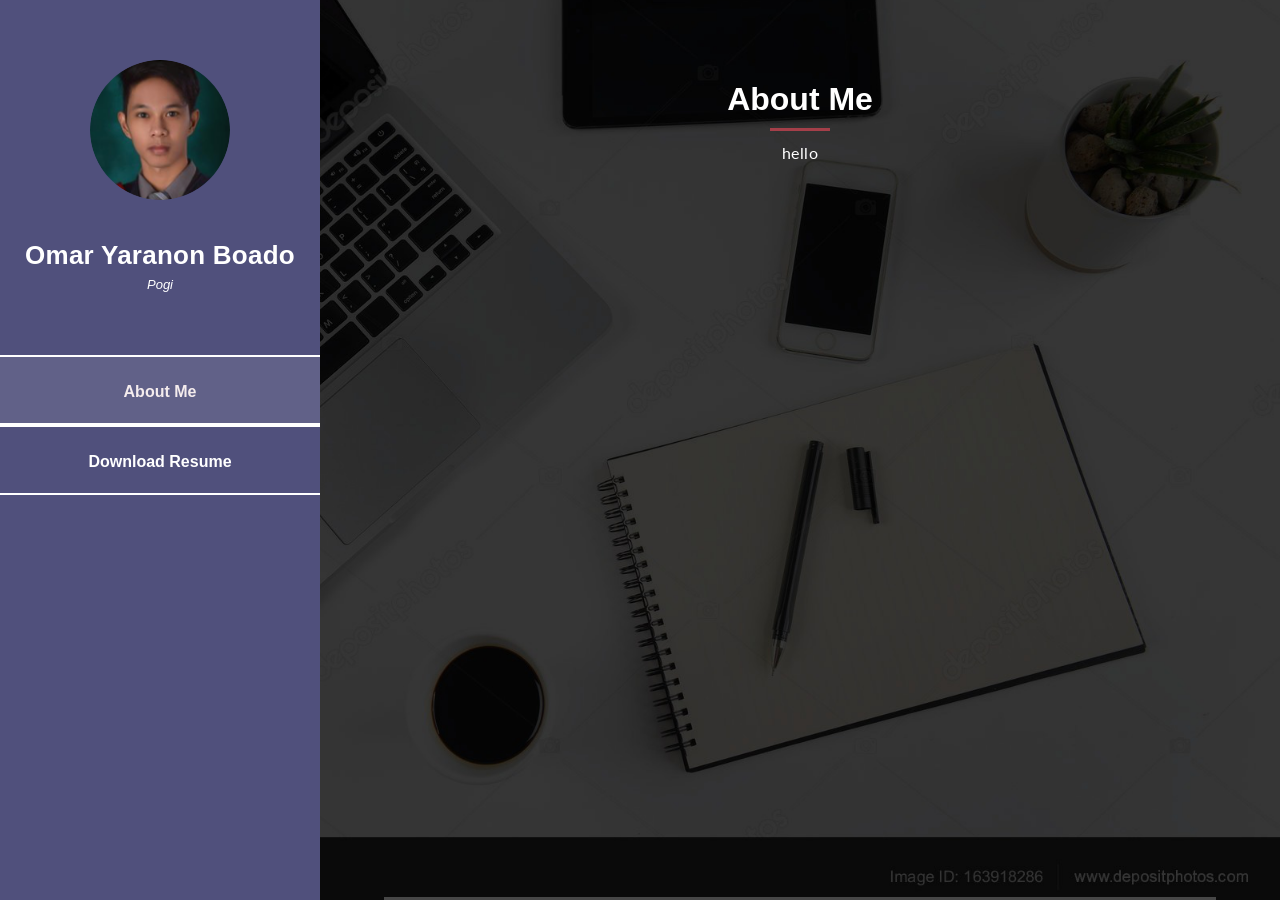
<file: index2.html>
<!DOCTYPE html>
<html lang="en" oncontextmenu="return false">
  <head>
    <meta charset="utf-8" />
    <meta
      name="viewport"
      content="width=device-width, initial-scale=1, shrink-to-fit=no"
    />
    <meta name="description" content="" />
    <meta name="author" content="" />
    <link
      href="https://fonts.googleapis.com/css?family=Lato:100,300,400,700,900"
      rel="stylesheet"
    />

    <title>Portfolio</title>
<!--
Reflux Template
https://templatemo.com/tm-531-reflux
-->
    <!-- Bootstrap core CSS -->
    <link href="vendor/bootstrap/css/bootstrap.min.css" rel="stylesheet" />

    <!-- Additional CSS Files -->
    <link rel="stylesheet" href="assets/css/fontawesome.css" />
    <link rel="stylesheet" href="assets/css/templatemo-style.css" />
    <link rel="stylesheet" href="assets/css/owl.css" />
    <link rel="stylesheet" href="assets/css/lightbox.css" />
  </head>

  <body>
  <script>window.onload = function() {
    if(!window.location.hash) {
        window.location = window.location;
        window.location.reload();
    }
}
</script>
    <div id="page-wraper">
      <!-- Sidebar Menu -->
      <div class="responsive-nav">
        <i class="fa fa-bars" id="menu-toggle"></i>
        <div id="menu" class="menu">
          <i class="fa fa-times" id="menu-close"></i>
          <div class="container">
            <div class="image">
              <a href="\assets\ebooks\"><img src="assets/images/author-image.png" alt="" /></a>
            </div>
            <div class="author-content">
              <h4>Omar Yaranon Boado</h4>
              <span>Pogi</span>
			</div>
			
            <nav class="main-nav" role="navigation">
		 <ul class="main-menu">


                <li><a href="#section1">About Me</a></li>
               <!-- <li><a href="#section2">What I’m good at</a></li>
                <li><a href="#section3" >Accomplishments</a></li> -->
			 
              </ul>
	<li><a href="#" onClick="alert('Nothing to see here')">Download Resume </a></li>
            </nav>
           
            <div class="copyright-text">
            </div>
          </div>
        </div>
      </div>

      <section class="section about-me" data-section="section1">
        <div class="container">
          <div class="section-heading">
            <h2>About Me</h2>
            <div class="line-dec"></div>
            <span>
		hello
	    </span>
          </div>
        </section>
<!--
      <section class="section my-services" data-section="section2">
        <div class="container">
          <div class="section-heading">
            <h2>What I’m good at?</h2>
            <div class="line-dec"></div>
           
          </div>
		
          <div class="row">
            <div class="col-md-6">
              <div class="service-item">
                <div class="first-service-icon service-icon"></div>
                <h4>Creative Ideas</h4>
                <p>
                 The ability to consider something in a new way, includes analysis, open-mindedness, problem-solving, organization, and communication.
                </p>
              </div>
            </div>
            <div class="col-md-6">
              <div class="service-item">
                <div class="second-service-icon service-icon"></div>
                <h4>HTML5, CSS3 & Bootstrap</h4>
                <p>
                   Knowledgeable in Website development and implementation using HTML5, CSS3 and Bootstrap 
                </p>
              </div>
            </div>
            <div class="col-md-6">
              <div class="service-item">
                <div class="third-service-icon service-icon"></div>
                <h4>Microsoft T-SQL</h4>
                <p>
                  Developed and Optimized Stored Procedures and
				  Functions using T-SQL using SQL server management studio(SSMS).
                </p>
              </div>
            </div>
            <div class="col-md-6">
              <div class="service-item">
                <div class="fourth-service-icon service-icon"></div>
                <h4>VB and Crystal Reports</h4>
                <p>
                  Knowledgeable in Visual Basic and crytal reports,Modifying and customize commercial programs for internal
				  needs.
                </p>
              </div>
            </div>
          </div>
        </div>
      </section>

      <section class="section my-work" data-section="section3">
        <div class="container">
          <div class="section-heading">
            <h2>Accomplishments</h2>
            <div class="line-dec"></div>
           <span>Hover each image to see descriptions</span>
          </div>
          <div class="row">
            <div class="isotope-wrapper">
              <form class="isotope-toolbar">
                <label
                  ><input
                    type="radio"
                    data-type="*"
                    checked=""
                    name="isotope-filter"
                  />
                  <span>all</span></label
                >
                <label
                  ><input
                    type="radio"
                    data-type="people"
                    name="isotope-filter"
                  />
                  <span>Trainings and Implementations</span></label
                >
                <label
                  ><input
                    type="radio"
                    data-type="nature"
                    name="isotope-filter"
                  />
                  <span>HRIS System and College System</span></label
                >
                
              </form>
              <div class="isotope-box">
                <div class="isotope-item" data-type="people">
                  <figure class="snip1321">
                    <img
                      src="assets/images/portfolio-02.jpg"
                      alt="sq-sample26"
                    />
                    <figcaption>
                      <a
                        href="assets/images/portfolio-02.jpg"
                        data-lightbox="image-1"
                        data-title="Caption"
                        ><i class="fa fa-search"></i
                      ></a>
                      <h4>User Trainings</h4>
                      <span>Trained users(HR staff) on how to use the HRIS system
					  Client: CHDG at La trinidad Benguet SLU Hospital in Baguio, Sacred
							Ace Hospital in Dumaguete, Rosario Hospital in Guagua
							Pampanga, and TCHI in Tayabas Quezon
					  </span>
                    </figcaption>
                  </figure>
                </div>

		<div class="isotope-item" data-type="people">
                  <figure class="snip1321">
                    <img
                      src="assets/images/portfolio-01.jpg"
                      alt="sq-sample26"
                    />
                    <figcaption>
                      <a
                        href="assets/images/portfolio-01.jpg"
                        data-lightbox="image-1"
                        data-title="Caption"
                        ><i class="fa fa-search"></i
                      ></a>
                     <h4>Implementations</h4>
						<span>System database installation,Govt mandatory contributions execution depends per client/s format
						CLients: CHDG at La trinidad Benguet SLU Hospital in Baguio, Sacred Hospital in Angeles Pampanga, 
							NKTI in Quezon City, Ace Hospital in Dumaguete, Rosario Hospital in Guagua,Pampanga, VRP Hospital in Mandaluyong City, 
							and TCHIin Tayabas Quezon
						</span>
                    </figcaption>
                  </figure>
                </div>
             
			 
			 <div class="isotope-item" data-type="nature">
                  <figure class="snip1321">
                    <img
                      src="assets/images/portfolio-03.jpg"
                      alt="sq-sample26"
                    />
                    <figcaption>
                      <a
                        href="assets/images/portfolio-03.jpg"
                        data-lightbox="image-1"
                        data-title="Caption"
                        ><i class="fa fa-search"></i
                      ></a>
                     <h4>College System</h4>
						<span>System database/Development and installation,includes: Registration and Grading System
						CLients: Adventist Iligan College at Iligan City, Christ the king college at San Fernando City, La Union
						</span>
                    </figcaption>
                  </figure>
                </div>
				
				<div class="isotope-item" data-type="nature">
                  <figure class="snip1321">
                    <img
                      src="assets/images/portfolio-06.jpg"
                      alt="sq-sample26"
                    />
                    <figcaption>
                      <a
                        href="assets/images/portfolio-06.jpg"
                        data-lightbox="image-1"
                        data-title="Caption"
                        ><i class="fa fa-search"></i
                      ></a>
                     <h4>Human Resource Information System</h4>
						<span>System database/Development and installation,includes: Visual Personnel, Visual Timekeeping, Visual Payroll and Visual Timein
						CLients: All Medsys clients (Luzon ,Visayas, and Mindanao who uses Medsys HRIS System)
						</span>
                    </figcaption>
                  </figure>
                </div>
			 
              </div>
            </div>
          </div>
        </div>
      </section>
 </div>
-->
    <!-- Scripts -->
    <!-- Bootstrap core JavaScript -->
    <script src="vendor/jquery/jquery.min.js"></script>
    <script src="vendor/bootstrap/js/bootstrap.bundle.min.js"></script>

    <script src="assets/js/isotope.min.js"></script>
    <script src="assets/js/owl-carousel.js"></script>
    <script src="assets/js/lightbox.js"></script>
    <script src="assets/js/custom.js"></script>

	  
    <script>
	    
      //according to loftblog tut
      $(".main-menu li:first").addClass("active");

      var showSection = function showSection(section, isAnimate) {
        var direction = section.replace(/#/, ""),
          reqSection = $(".section").filter(
            '[data-section="' + direction + '"]'
          ),
          reqSectionPos = reqSection.offset().top - 0;

        if (isAnimate) {
          $("body, html").animate(
            {
              scrollTop: reqSectionPos
            },
            800
          );
        } else {
          $("body, html").scrollTop(reqSectionPos);
        }
      };

      var checkSection = function checkSection() {
        $(".section").each(function() {
          var $this = $(this),
            topEdge = $this.offset().top - 80,
            bottomEdge = topEdge + $this.height(),
            wScroll = $(window).scrollTop();
          if (topEdge < wScroll && bottomEdge > wScroll) {
            var currentId = $this.data("section"),
              reqLink = $("a").filter("[href*=\\#" + currentId + "]");
            reqLink
              .closest("li")
              .addClass("active")
              .siblings()
              .removeClass("active");
          }
        });
      };

      $(".main-menu").on("click", "a", function(e) {
        e.preventDefault();
        showSection($(this).attr("href"), true);
      });

      $(window).scroll(function() {
        checkSection();
      });
	    
    </script>
  </body>
</html>
</file>
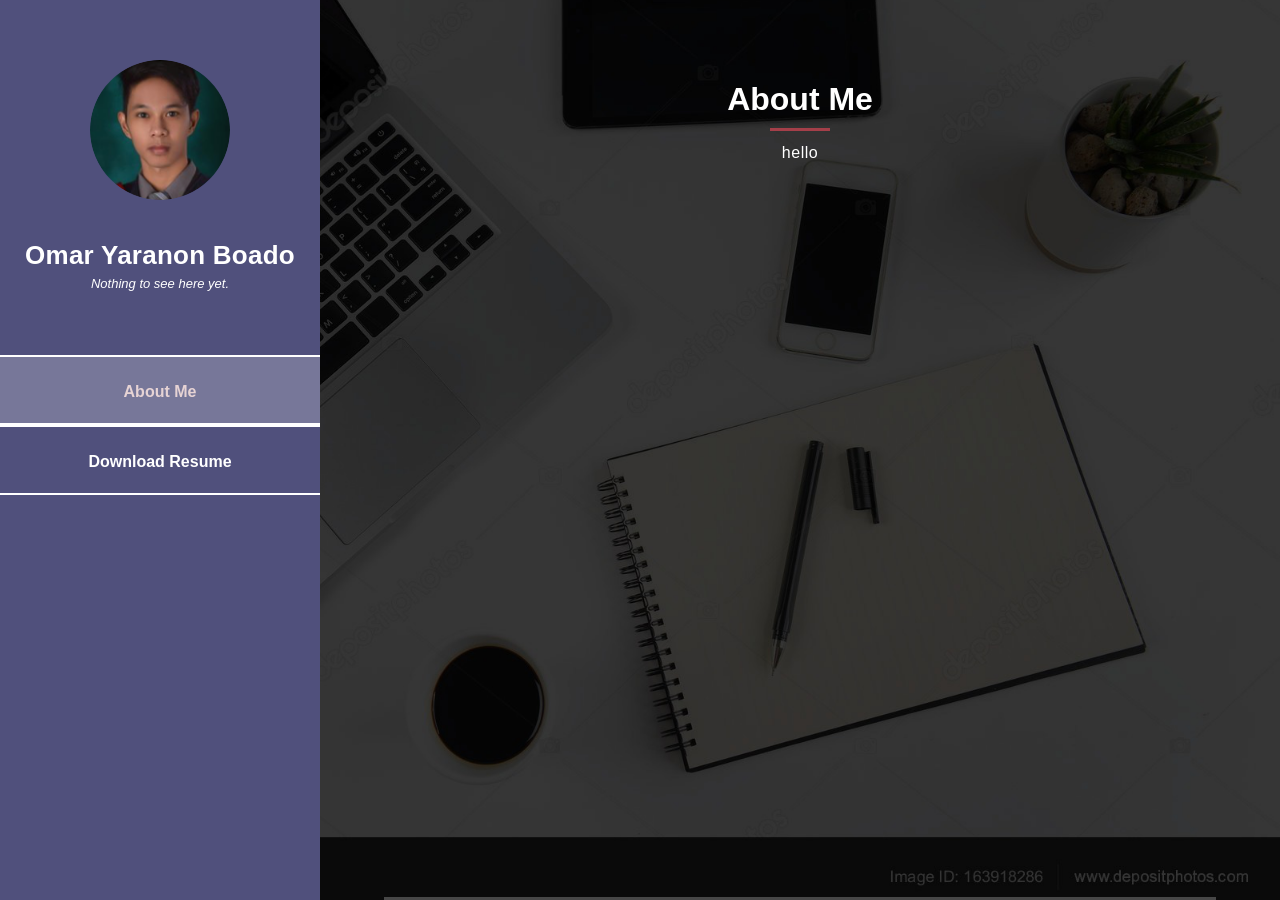
<file: resume.html>
<!DOCTYPE html>
<html lang="en" oncontextmenu="return false">
  <head>
    <meta charset="utf-8" />
    <meta
      name="viewport"
      content="width=device-width, initial-scale=1, shrink-to-fit=no"
    />
    <meta name="description" content="" />
    <meta name="author" content="" />
    <link
      href="https://fonts.googleapis.com/css?family=Lato:100,300,400,700,900"
      rel="stylesheet"
    />

    <title>Portfolio</title>

<!--
Reflux Template
https://templatemo.com/tm-531-reflux
-->
    <!-- Bootstrap core CSS -->
    <link href="vendor/bootstrap/css/bootstrap.min.css" rel="stylesheet" />

    <!-- Additional CSS Files -->
    <link rel="stylesheet" href="assets/css/fontawesome.css" />
    <link rel="stylesheet" href="assets/css/templatemo-style.css" />
    <link rel="stylesheet" href="assets/css/owl.css" />
    <link rel="stylesheet" href="assets/css/lightbox.css" />
  </head>

  <body>
  <script>window.onload = function() {
    if(!window.location.hash) {
        window.location = window.location + '#MyPortfolio';
        window.location.reload();
    }
}
</script>
    <div id="page-wraper">
      <!-- Sidebar Menu -->
      <div class="responsive-nav">
        <i class="fa fa-bars" id="menu-toggle"></i>
        <div id="menu" class="menu">
          <i class="fa fa-times" id="menu-close"></i>
          <div class="container">
            <div class="image">
              <a href="\assets\ebooks\"><img src="assets/images/author-image.png" alt="" /></a>
            </div>
            <div class="author-content">
              <h4>Omar Yaranon Boado</h4>
              <span>Nothing to see here yet.</span>
			</div>
			
            <nav class="main-nav" role="navigation">
		 <ul class="main-menu">


                <li><a href="#section1">About Me</a></li>
               <!-- <li><a href="#section2">What I’m good at</a></li>
                <li><a href="#section3" >Accomplishments</a></li> -->
			 
              </ul>
	<li><a href="#" onClick="alert('Nothing to see here')">Download Resume </a></li>
            </nav>
           
            <div class="copyright-text">
            </div>
          </div>
        </div>
      </div>

      <section class="section about-me" data-section="section1">
        <div class="container">
          <div class="section-heading">
            <h2>About Me</h2>
            <div class="line-dec"></div>
            <span>
		hello
	    </span>
          </div>
        </section>
<!--
      <section class="section my-services" data-section="section2">
        <div class="container">
          <div class="section-heading">
            <h2>What I’m good at?</h2>
            <div class="line-dec"></div>
           
          </div>
		
          <div class="row">
            <div class="col-md-6">
              <div class="service-item">
                <div class="first-service-icon service-icon"></div>
                <h4>Creative Ideas</h4>
                <p>
                 The ability to consider something in a new way, includes analysis, open-mindedness, problem-solving, organization, and communication.
                </p>
              </div>
            </div>
            <div class="col-md-6">
              <div class="service-item">
                <div class="second-service-icon service-icon"></div>
                <h4>HTML5, CSS3 & Bootstrap</h4>
                <p>
                   Knowledgeable in Website development and implementation using HTML5, CSS3 and Bootstrap 
                </p>
              </div>
            </div>
            <div class="col-md-6">
              <div class="service-item">
                <div class="third-service-icon service-icon"></div>
                <h4>Microsoft T-SQL</h4>
                <p>
                  Developed and Optimized Stored Procedures and
				  Functions using T-SQL using SQL server management studio(SSMS).
                </p>
              </div>
            </div>
            <div class="col-md-6">
              <div class="service-item">
                <div class="fourth-service-icon service-icon"></div>
                <h4>VB and Crystal Reports</h4>
                <p>
                  Knowledgeable in Visual Basic and crytal reports,Modifying and customize commercial programs for internal
				  needs.
                </p>
              </div>
            </div>
          </div>
        </div>
      </section>

      <section class="section my-work" data-section="section3">
        <div class="container">
          <div class="section-heading">
            <h2>Accomplishments</h2>
            <div class="line-dec"></div>
           <span>Hover each image to see descriptions</span>
          </div>
          <div class="row">
            <div class="isotope-wrapper">
              <form class="isotope-toolbar">
                <label
                  ><input
                    type="radio"
                    data-type="*"
                    checked=""
                    name="isotope-filter"
                  />
                  <span>all</span></label
                >
                <label
                  ><input
                    type="radio"
                    data-type="people"
                    name="isotope-filter"
                  />
                  <span>Trainings and Implementations</span></label
                >
                <label
                  ><input
                    type="radio"
                    data-type="nature"
                    name="isotope-filter"
                  />
                  <span>HRIS System and College System</span></label
                >
                
              </form>
              <div class="isotope-box">
                <div class="isotope-item" data-type="people">
                  <figure class="snip1321">
                    <img
                      src="assets/images/portfolio-02.jpg"
                      alt="sq-sample26"
                    />
                    <figcaption>
                      <a
                        href="assets/images/portfolio-02.jpg"
                        data-lightbox="image-1"
                        data-title="Caption"
                        ><i class="fa fa-search"></i
                      ></a>
                      <h4>User Trainings</h4>
                      <span>Trained users(HR staff) on how to use the HRIS system
					  Client: CHDG at La trinidad Benguet SLU Hospital in Baguio, Sacred
							Ace Hospital in Dumaguete, Rosario Hospital in Guagua
							Pampanga, and TCHI in Tayabas Quezon
					  </span>
                    </figcaption>
                  </figure>
                </div>

		<div class="isotope-item" data-type="people">
                  <figure class="snip1321">
                    <img
                      src="assets/images/portfolio-01.jpg"
                      alt="sq-sample26"
                    />
                    <figcaption>
                      <a
                        href="assets/images/portfolio-01.jpg"
                        data-lightbox="image-1"
                        data-title="Caption"
                        ><i class="fa fa-search"></i
                      ></a>
                     <h4>Implementations</h4>
						<span>System database installation,Govt mandatory contributions execution depends per client/s format
						CLients: CHDG at La trinidad Benguet SLU Hospital in Baguio, Sacred Hospital in Angeles Pampanga, 
							NKTI in Quezon City, Ace Hospital in Dumaguete, Rosario Hospital in Guagua,Pampanga, VRP Hospital in Mandaluyong City, 
							and TCHIin Tayabas Quezon
						</span>
                    </figcaption>
                  </figure>
                </div>
             
			 
			 <div class="isotope-item" data-type="nature">
                  <figure class="snip1321">
                    <img
                      src="assets/images/portfolio-03.jpg"
                      alt="sq-sample26"
                    />
                    <figcaption>
                      <a
                        href="assets/images/portfolio-03.jpg"
                        data-lightbox="image-1"
                        data-title="Caption"
                        ><i class="fa fa-search"></i
                      ></a>
                     <h4>College System</h4>
						<span>System database/Development and installation,includes: Registration and Grading System
						CLients: Adventist Iligan College at Iligan City, Christ the king college at San Fernando City, La Union
						</span>
                    </figcaption>
                  </figure>
                </div>
				
				<div class="isotope-item" data-type="nature">
                  <figure class="snip1321">
                    <img
                      src="assets/images/portfolio-06.jpg"
                      alt="sq-sample26"
                    />
                    <figcaption>
                      <a
                        href="assets/images/portfolio-06.jpg"
                        data-lightbox="image-1"
                        data-title="Caption"
                        ><i class="fa fa-search"></i
                      ></a>
                     <h4>Human Resource Information System</h4>
						<span>System database/Development and installation,includes: Visual Personnel, Visual Timekeeping, Visual Payroll and Visual Timein
						CLients: All Medsys clients (Luzon ,Visayas, and Mindanao who uses Medsys HRIS System)
						</span>
                    </figcaption>
                  </figure>
                </div>
			 
              </div>
            </div>
          </div>
        </div>
      </section>
 </div>
-->
    <!-- Scripts -->
    <!-- Bootstrap core JavaScript -->
    <script src="vendor/jquery/jquery.min.js"></script>
    <script src="vendor/bootstrap/js/bootstrap.bundle.min.js"></script>

    <script src="assets/js/isotope.min.js"></script>
    <script src="assets/js/owl-carousel.js"></script>
    <script src="assets/js/lightbox.js"></script>
    <script src="assets/js/custom.js"></script>

	  
    <script>
	    
      //according to loftblog tut
      $(".main-menu li:first").addClass("active");

      var showSection = function showSection(section, isAnimate) {
        var direction = section.replace(/#/, ""),
          reqSection = $(".section").filter(
            '[data-section="' + direction + '"]'
          ),
          reqSectionPos = reqSection.offset().top - 0;

        if (isAnimate) {
          $("body, html").animate(
            {
              scrollTop: reqSectionPos
            },
            800
          );
        } else {
          $("body, html").scrollTop(reqSectionPos);
        }
      };

      var checkSection = function checkSection() {
        $(".section").each(function() {
          var $this = $(this),
            topEdge = $this.offset().top - 80,
            bottomEdge = topEdge + $this.height(),
            wScroll = $(window).scrollTop();
          if (topEdge < wScroll && bottomEdge > wScroll) {
            var currentId = $this.data("section"),
              reqLink = $("a").filter("[href*=\\#" + currentId + "]");
            reqLink
              .closest("li")
              .addClass("active")
              .siblings()
              .removeClass("active");
          }
        });
      };

      $(".main-menu").on("click", "a", function(e) {
        e.preventDefault();
        showSection($(this).attr("href"), true);
      });

      $(window).scroll(function() {
        checkSection();
      });
	    
    </script>
  </body>
</html>
</file>
<file: assets/css/templatemo-style.css>
/*

Reflux Template

https://templatemo.com/tm-531-reflux

*/

@import url(fontawesome.css);
@import url("https://fonts.googleapis.com/css?family=Lato:100,300,400,700,900");
body {
    font-family: 'Lato', sans-serif;
}

#page-wraper {
    background: url(../images/page-bg.jpg) no-repeat center center fixed;
    -webkit-background-size: cover;
    -moz-background-size: cover;
    -o-background-size: cover;
    background-size: cover;
    width: 100%;
}


/* Basic */

body {
    overflow-x: hidden;
}

input,
select,
textarea {
    outline: none;
}

a,
a:hover {
    text-decoration: none;
}

p {
    font-size: 16px;
    line-height: 24px;
    color: #fff;
}

h4 {
    font-size: 26px;
    font-weight: 700;
    color: #fff;
    letter-spacing: 0.25px;
}

img {
    width: 100%;
    overflow: hidden;
}

ul {
    padding: 0;
    margin: 0;
    list-style: none;
}

ul li {
    display: inline-block;
}

html {
    -webkit-box-sizing: border-box;
    -moz-box-sizing: border-box;
    box-sizing: border-box;
}

*,
*:before,
*:after {
    -webkit-box-sizing: inherit;
    -moz-box-sizing: inherit;
    box-sizing: inherit;
}

.clearfix {
    zoom: 1;
}

.clearfix:before,
.clearfix:after {
    content: "";
    display: table;
}

.clearfix:after {
    clear: both;
}

.container {
    margin: 0 auto;
}

.main-nav {
    text-align: center;
}

.main-nav li:last-child a {
    border-bottom: 2px solid #fff;
}

.main-nav li {
    display: block;
}

.main-nav li a {
    height: 70px;
    line-height: 70px;
    display: inline-block;
    font-size: 16px;
    font-weight: 700;
    color: #fff;
    width: 100%;
    transition: all 0.5s;
    border-top: 2px solid #fff;
}

.main-nav li:hover a,
.main-nav li.active a {
    background: #fff;
    color: #8c363e;
}

/* Sidebar Menu */

.menu .image {
    margin-top: 60px;
}

.menu .image img {
    width: 140px;
    height: 140px;
    border-radius: 50%;
    text-align: center;
}

.menu .author-content {
    margin: 40px 0px 60px 0px;
}

.menu .author-content h4 {
    margin-bottom: 0px;
}

.menu .author-content span {
    font-size: 13px;
    font-style: italic;
    color: #fff;
}

.menu .social-network {
    margin-top: 60px;
}

.menu .social-network ul li {
    margin: 0 3px;
}

.menu .social-network ul li a {
    width: 40px;
    height: 40px;
    display: inline-block;
    text-align: center;
    line-height: 40px;
    background-color: rgba(0, 0, 0, 0.2);
    color: #fff;
    font-size: 14px;
    transition: all 0.5s;
}

.menu .social-network ul li a:hover {
    background-color: #fff;
    color: #a43f49;
}

.menu .copyright-text {
    position: relative;
    margin-top: 60px;
}

.menu .copyright-text p {
    border-top: 1px solid rgba(250, 250, 250, 0.1);
    display: inline-block;
    width: 100%;
    padding-left: 30px;
    padding-right: 30px;
    padding-top: 30px;
    font-size: 13px;
}

.menu:before,
.menu:after {
    content: "";
    display: table;
}

.menu:after {
    clear: both;
}

.menu a {
    text-decoration: none;
    color: inherit;
}

.menu {
    text-align: center;
}

.menu::-webkit-scrollbar {
    display: none;
}

.menu {
    left: 10%;
  -webkit-transition: -webkit-transform 233ms cubic-bezier(0, 0, 0.21, 1);
  -webkit-overflow-scrolling: touch;
  background-color: #50507c;
  box-sizing: border-box;
  height: 100vh;  
  max-height: 100vh !important;
  max-width: 80vw !important;
  min-width: 45px !important;
  outline: none;
  overflow-x: hidden !important;
  overflow-y: auto !important;
  padding: 0;
  position: fixed !important;
  top: calc(0px);  
  width: 20%;
  will-change: transform;
  z-index: 9999 !important;
}

.menu-toggle {
  color: #fff;
  cursor: pointer;
  font-size: 25px;
  position: fixed;
  right: 25px;
  top: 25px;
}

#menu-toggle {
    z-index: 999;
    cursor: pointer;
    position: fixed;
    top: 0;
    left: 0;
    color: #a43f49;
    background-color: #fff;
    width: 60px;
    height: 60px;
    text-align: center;
    display: inline-block;
    line-height: 60px;
}

.menu-close {
  cursor: pointer;
}

#menu-close {
    cursor: pointer;
    text-align: right;
    color: #a43f49;
    background-color: #fff;
    width: 100%;
    height: 60px;
    text-align: center;
    display: inline-block;
    line-height: 60px;
}


/* Section */

.section {
    color: #fff;
    width: 55%;
    right: 10%;
    left: 35%;
    position: relative;
    min-height: 100vh;
    padding-bottom: 80px;
    border-bottom: 3px solid rgba(250, 250, 250, 0.25);
}

.section-heading {
    text-align: center;
    padding: 80px 45px;
}

.section-heading h2 {
    font-size: 32px;
    font-weight: 700;
    color: #fff;
}

.section-heading .line-dec {
    width: 60px;
    height: 3px;
    background-color: #a43f49;
    margin: 10px auto;
}

.section-heading span {
    margin-top: 5px;
    font-size: 16px;
    color: #fff;
    letter-spacing: 0.5px;
}


/* Buttons */

.white-button a {
    display: inline-block;
    padding: 12px 20px;
    background-color: #fff;
    color: #a43f49;
    font-size: 13px;
    font-weight: 800;
    letter-spacing: 0.5px;
    text-transform: uppercase;
    transition: all 0.5s;
}

.white-button a:hover {
    background-color: #a43f49;
    color: #fff;
}

button {
    display: inline-block;
    padding: 10px 20px;
    background-color: #fff;
    color: #a43f49;
    font-size: 12px;
    font-weight: 800;
    letter-spacing: 0.5px;
    text-transform: uppercase;
    transition: all 0.5s;
    border: none;
    outline: none;
    cursor: pointer;
}

button:hover {
    outline: none;
    background-color: #a43f49;
    color: #fff;
}


/* Left & Right Post */

.right-image-post {
    margin-top: 60px;
    padding-top: 60px;
    border-top: 2px solid rgba(250, 250, 250, 0.1);
}

.left-image img,
.right-image img {
    border-radius: 5px;
}

.right-image-post h4,
.left-image-post h4 {
    margin-top: 30px;
}

.right-image-post p,
.left-image-post p {
    margin-top: 20px;
}

.right-image-post .white-button,
.left-image-post .white-button {
    margin-top: 30px;
}


/* Services */

.my-services .col-md-6 {
    padding-left: 5px;
    padding-right: 5px;
}

.service-item {
    margin-bottom: 10px;
    padding: 50px;
    background-color: rgba(250, 250, 250, 0.1);
    transition: all 0.5s;
}

.service-item h4 {
    transition: all 0.5s;
}

.service-item p {
    transition: all 0.5s;
}

.service-item:hover {
    background-color: rgba(250, 250, 250, 1);
}

.service-item:hover h4 {
    color: #1e1e1e;
}

.service-item:hover p {
    color: #4a4a4a;
}

.service-item .service-icon {
    width: 70px;
    height: 70px;
    display: inline-block;
    margin-bottom: 30px;
    background-size: cover;
    background-repeat: no-repeat;
    transition: all 0.5s;
}

.service-item .first-service-icon {
    background-image: url(../images/first-white-icon.png);
}

.service-item:hover .first-service-icon {
    background-image: url(../images/first-main-icon.png);
}

.service-item .second-service-icon {
    background-image: url(../images/second-white-icon.png);
}

.service-item:hover .second-service-icon {
    background-image: url(../images/second-main-icon.png);
}

.service-item .third-service-icon {
    background-image: url(../images/third-white-icon.png);
}

.service-item:hover .third-service-icon {
    background-image: url(../images/third-main-icon.png);
}

.service-item .fourth-service-icon {
    background-image: url(../images/fourth-white-icon.png);
}

.service-item:hover .fourth-service-icon {
    background-image: url(../images/fourth-main-icon.png);
}


/* My Work */

section.my-work .section-heading {
    text-align: center;
    padding: 80px 45px 50px 45px;
}

.isotope-wrapper {
    position: relative;
    width: 100%;
    margin: auto;
}

.isotope-toolbar input[type="radio"] {
    display: none;
}

.isotope-toolbar span {
    text-transform: capitalize;
    display: inline-block;
    margin-right: 15px;
    padding-bottom: 3px;
    font-size: 15px;
    font-weight: 700;
    border-bottom: 2px solid transparent;
    transform: ease-in-out 0.5s;
    cursor: pointer;
}

.isotope-toolbar input[type="radio"]:checked + span {
    color: #a43f49;
    border-bottom: 2px solid #a43f49;
}

.isotope-box {
    position: relative;
    width: 100%;
}

.isotope-toolbar {
    text-align: center;
    margin: 10px;
}

.isotope-toolbar p {
    border-top: 1px solid #fff;
    padding-top: 15px;
}

.isotope-toolbar a {
    color: #fff;
}

.isotope-item {
    position: relative;
    width: 48%;
    margin: 1%;
    border-bottom: 2px solid rgba(250,250,250,0.1);
    padding-bottom: 30px;
    margin-bottom: 30px;
}

.isotope-item img {
    top: 0;
    left: 0;
    width: 100%;
    height: 100%;
    border-radius: 5px;
}

.lazyload {
    background: #f7f7f7;
}

.lazyloading {
    background: #f7f7f7 url(//afarkas.github.io/lazysizes/assets/imgs/loader.gif) no-repeat center;
    min-height: 60px;
}

figure.snip1321 {
  overflow: hidden;
  text-align: center;
  -webkit-perspective: 50em;
  perspective: 50em;
}
figure.snip1321 * {
  -webkit-box-sizing: padding-box;
  box-sizing: padding-box;
  -webkit-transition: all 0.2s ease-out;
  transition: all 0.2s ease-out;
}
figure.snip1321 figcaption {
  top: 50%;
  left: 20px;
  right: 20px;
  position: absolute;
  opacity: 0;
  z-index: 1;
}
figure.snip1321 h4 {
    margin-top: 15px;
  margin-bottom: 5px;
  color: #232323;
}
figure.snip1321 span {
    font-size: 14px;
    font-style: italic;
    display: block;
    color: #7a7a7a;
}
figure.snip1321 i {
  position: relative!important;
  font-size: 18px;
  background-color: #a43f49;
  width: 40px;
  height: 40px;
  display: inline-block;
  text-align: center;
  line-height: 40px;
  border-radius: 5px;
  color: #fff;
}
figure.snip1321:after {
  background-color: #ffffff;
  position: absolute;
  content: "";
  display: block;
  top: 20px;
  left: 20px;
  right: 20px;
  bottom: 20px;
  -webkit-transition: all 0.4s ease-in-out;
  transition: all 0.4s ease-in-out;
  -webkit-transform: rotateX(-90deg);
  transform: rotateX(-90deg);
  -webkit-transform-origin: 50% 50%;
  -ms-transform-origin: 50% 50%;
  transform-origin: 50% 50%;
  opacity: 0;
}
figure.snip1321 a {
  left: 0;
  right: 0;
  top: 0;
  bottom: 0;
  z-index: 1;
}
figure.snip1321:hover figcaption,
figure.snip1321.hover figcaption {
  -webkit-transform: translateY(-50%);
  transform: translateY(-50%);
  opacity: 1;
  -webkit-transition-delay: 0.2s;
  transition-delay: 0.2s;
}
figure.snip1321:hover:after,
figure.snip1321.hover:after {
  -webkit-transform: rotateX(0);
  transform: rotateX(0);
  opacity: 0.9;
}


/* Contact Me */

section.contact-me {
    border-bottom: none;
}

#contact input {
    background-color: rgba(250,250,250,0.1);
    border: 1px solid rgba(250,250,250,1);
    border-radius: 0px;
    margin-bottom: 30px;
    color: #fff;
    font-size: 14px;
    height: 40px;
    line-height: 40px;
    width: 100%;
    padding-left: 15px;
}

#contact input:focus {
    outline: none;
    box-shadow: none;
}

#contact textarea {
    background-color: rgba(250,250,250,0.1);
    border: 1px solid rgba(250,250,250,1);
    border-radius: 0px;
    margin-bottom: 30px;
    color: #fff;
    font-size: 14px;
    height: 180px;
    max-height: 220px;
    line-height: 40px;
    width: 100%;
    padding-left: 15px;
}

#contact textarea:focus {
    outline: none;
    box-shadow: none;
}

#contact {
    text-align: center;
}

@media screen and (max-width: 1680px) {
    .menu {
        left: 5%;
    }

    .section {
        color: #fff;
        width: 65%;
        right: 5%;
        left: 30%;
    }
}

@media screen and (max-width: 1680px) and (min-width: 846px) { 
    .menu .social-network ul li a {
        width: 36px;
        height: 36px;
        line-height: 36px;
    }

    .menu .social-network ul li {
        margin: 0;
    }

    .menu .image {
        margin-top: 60px;
    }
}

@media screen and (max-width: 1280px) {
    .menu {
        left: 0%;
    }

    .right-image-post h4,
    .left-image-post h4 {
        margin-top: 0px;
    }

    .right-image-post p,
    .left-image-post p {
        margin-top: 15px;
    }

    .right-image-post .white-button,
    .left-image-post .white-button {
        margin-top: 25px;
    }

}

.menu .container {
    padding-left: 0;
    padding-right: 0;
}

@media screen and (max-width: 1280px) and (min-width: 846px) {
    .menu {
        width: 25%;
    }
}

#menu-toggle,
#menu-close {
    display: none;
}  

@media screen and (max-width: 845px) {        
    #menu-toggle,
    #menu-close {
        display: inline-block;
    }    

    .menu {        
        width: 320px;
        -webkit-transform: translateX(-100%) !important;
        transform: translateX(-100%) !important;
        transition: -webkit-transform 233ms cubic-bezier(0, 0, 0.21, 1);
        transition: transform 233ms cubic-bezier(0, 0, 0.21, 1);
        transition: transform 233ms cubic-bezier(0, 0, 0.21, 1), -webkit-transform 233ms cubic-bezier(0, 0, 0.21, 1);
    }

    .menu .image {
        margin-top: 40px;        
    }

    .menu .image img {
        width: 120px;
        height: 120px;
    }

    .menu .author-content {
        margin: 20px 0px 40px 0px;
    }

    .menu .container {
        padding-left: 15px;
        padding-right: 15px;
    }

    .menu.open {
        display: inline-block;
        -webkit-transform: translateX(0) !important;
                transform: translateX(0) !important;
    }

    .responsive-nav {
        display: inline-block;
    }
    .section {
        width: 94%;
        right: 3%;
        left: 3%;
    }
    .isotope-item {
        width: 94%;
        margin: 3%;
    }
    .left-image-post img {
        margin-bottom: 30px;
    }
    .right-image-post img {
        margin-top: 30px;
    }
    .isotope-item {
        border-bottom: none;
        text-align: center;
    }
    .isotope-toolbar {
        margin-bottom: 20px;
    }
}
</file>
